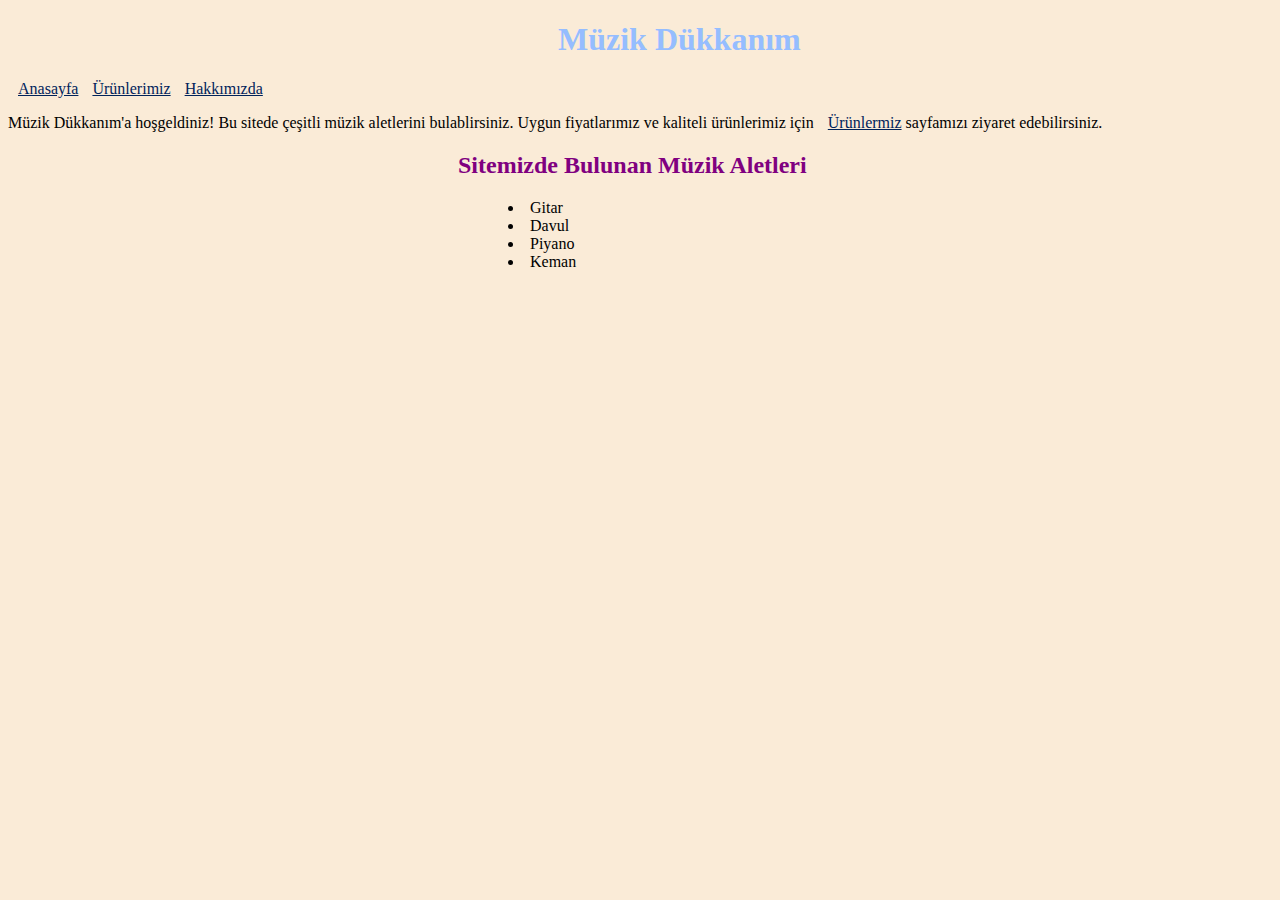
<file: index.html>
<!DOCTYPE html>
<html lang="tr">
<head>
    <meta charset="UTF-8">
    <meta http-equiv="X-UA-Compatible" content="IE=edge">
    <meta name="viewport" content="width=device-width, initial-scale=1.0">
    <title>Müzik Dükkanım</title>
    <link rel="stylesheet" href="css/style.css">
        
</head>
<body>

 <h1>Müzik Dükkanım</h1>
 <a href="index.html">Anasayfa</a> <a href="products.html">Ürünlerimiz</a> <a href="about-us.html">Hakkımızda</a> 
 <p>Müzik Dükkanım'a hoşgeldiniz! Bu sitede çeşitli müzik aletlerini bulablirsiniz. Uygun fiyatlarımız ve kaliteli ürünlerimiz için <a href="products.html">
 Ürünlermiz</a> sayfamızı ziyaret edebilirsiniz.</p>
 <h2> Sitemizde Bulunan Müzik Aletleri </h2>
    <ul>
        <li>Gitar</li>
        <li>Davul</li>
        <li>Piyano</li>
        <li>Keman</li>
    </ul>

</body>
</html>
</file>
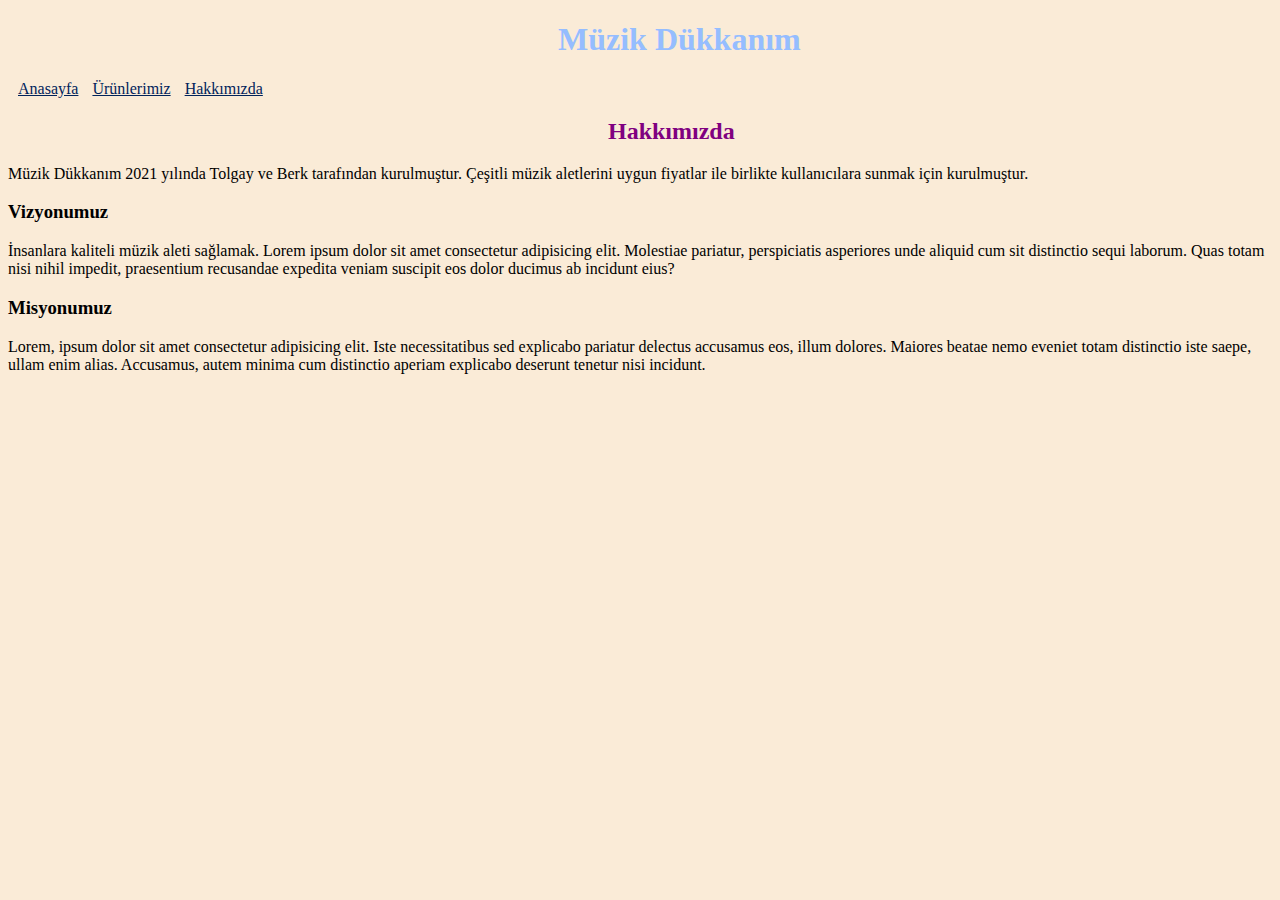
<file: about-us.html>
<!DOCTYPE html>
<html lang="tr">
<head>
    <meta charset="UTF-8">
    <meta http-equiv="X-UA-Compatible" content="IE=edge">
    <meta name="viewport" content="width=device-width, initial-scale=1.0">
    <title>Hakkımızda</title>
    <link rel="stylesheet" href="css/style.css">
</head>
</head>
<body>
    <h1>Müzik Dükkanım</h1>
 <a href="index.html">Anasayfa</a> <a href="products.html">Ürünlerimiz</a> <a href="about-us.html">Hakkımızda</a> 
    <h2 style=padding-left:600px;>Hakkımızda</h2>
    <p>
        Müzik Dükkanım 2021 yılında Tolgay ve Berk tarafından kurulmuştur. Çeşitli müzik aletlerini uygun fiyatlar ile birlikte kullanıcılara sunmak için kurulmuştur.
    </p>
    <h3>Vizyonumuz</h3>
    <p3>
        İnsanlara kaliteli müzik aleti sağlamak. Lorem ipsum dolor sit amet consectetur adipisicing elit. Molestiae pariatur, perspiciatis asperiores unde aliquid cum sit distinctio sequi laborum. Quas totam nisi nihil impedit, praesentium recusandae expedita veniam suscipit eos dolor ducimus ab incidunt eius?
    </p3>
    <h3>Misyonumuz</h3>
    <p>Lorem, ipsum dolor sit amet consectetur adipisicing elit. Iste necessitatibus sed explicabo pariatur delectus accusamus eos, illum dolores. Maiores beatae nemo eveniet totam distinctio iste saepe, ullam enim alias. Accusamus, autem minima cum distinctio aperiam explicabo deserunt tenetur nisi incidunt.</p>
</body>
</html>
</file>
<file: css/style.css>
h1 {
    color: #95BDFF;padding-left: 550px;

}

h2{
    color:purple;padding-left: 450px;
}

body {
    background-color: antiquewhite;
}
a {
    padding-left: 10px;
    color: #00235B;
}
p {
    color: black;
}
ul{
    list-style-position: inside;padding-left: 500px;border-image-width: 200/300;
  }
  img{
    width:100px;height:auto
  }
  ol{
    list-style-position: inside;padding-left: 550px;border-image-width: 200/300;
  }
  img{
    width:200px;height:auto
  }
</file>
